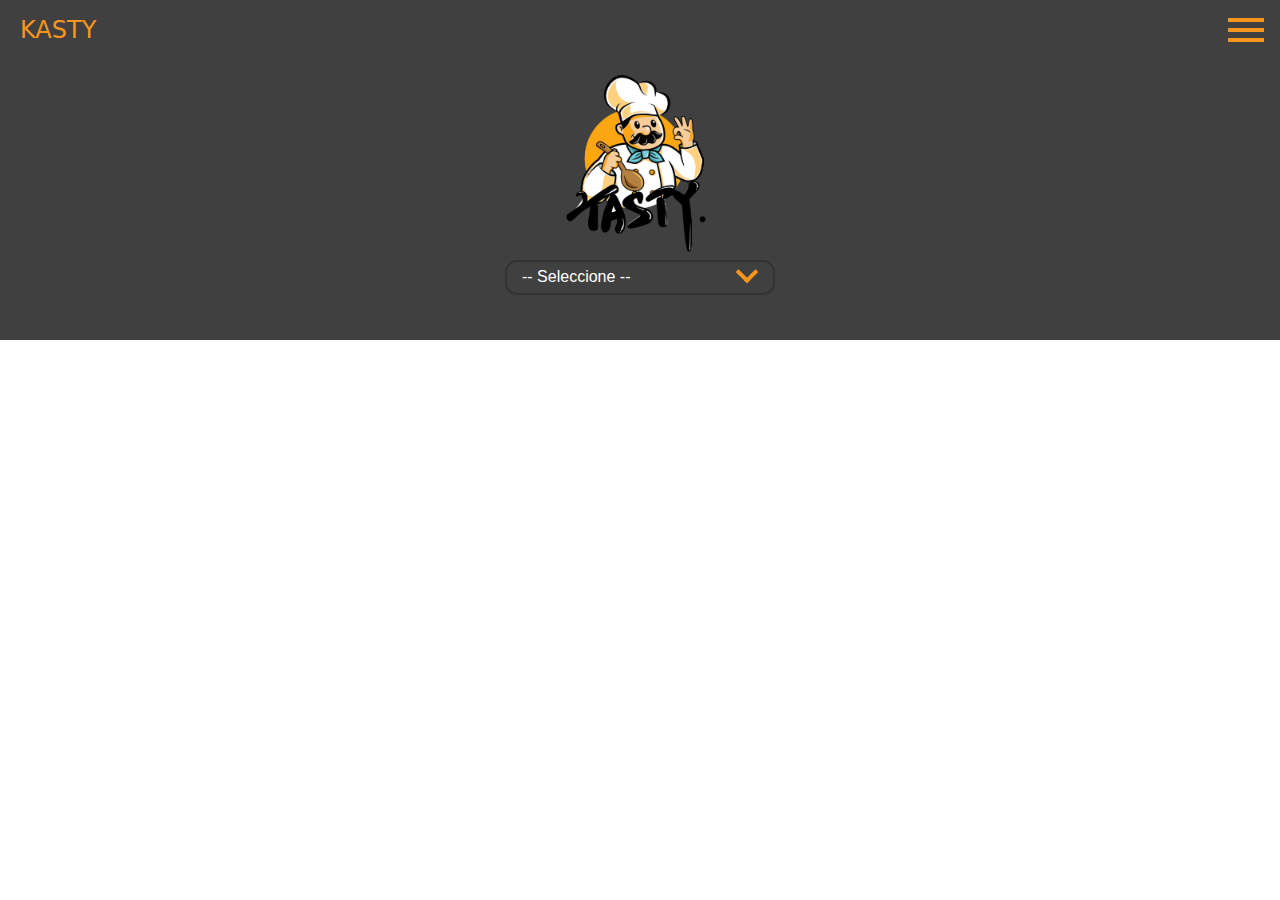
<file: index.html>
<!DOCTYPE html>
<html lang="en">

<head>
    <meta charset="UTF-8">
    <meta http-equiv="X-UA-Compatible" content="IE=edge">
    <meta name="viewport" content="width=device-width, initial-scale=1.0">
    <link rel="stylesheet" href="css/style.css">
    <link rel="stylesheet" href="css/spinner.css">
    <link rel="stylesheet" href="css/animations.css">
    <link rel="stylesheet" href="css/bootstrap.min.css">
    <title>Buscador Recetas Comida</title>
</head>

<body>

    <header>

        <nav class="header__navbar">
            <a href="#" class="header__navbar--title">KASTY</a>
            <ul class="header__navbar--nav-desktop">
                <li>Home</li>
                <li>Favorite</li>
            </ul>
            <button id="buttonMenu">
                <svg xmlns="http://www.w3.org/2000/svg" width="48" height="48" fill="currentColor">
                    <path d="M6 12H42V16.032H6V12ZM6 25.968V22.03H42V25.968H6ZM6 36V31.968H42V36H6Z"></path>
                </svg>
            </button>
        </nav>

        <div class="header__principal">
            <a href="#"><img class="logo" src="img/logo.png" alt="logo"></a>
            <form>
                <div class="content-select">
                    <select id="categorias" class="form-select">
                        <option selected>-- Seleccione --</option>
                    </select>
                    <i></i>
                </div>
            </form>
        </div>

    </header>

    <nav class="navbar__mobile inactive">

        <div class="navbar__mobile__closebotton">
            <button id="closeMenuButton">
                <svg xmlns="http://www.w3.org/2000/svg" width="48" height="48" fill="currentColor">
                    <path
                        d="M37.968 12.844L26.812 24L37.968 35.156L35.156 37.968L24 26.812L12.844 37.968L10.032 35.156L21.188 24L10.032 12.844L12.844 10.032L24 21.188L35.156 10.032L37.968 12.844Z">
                    </path>
                </svg>
            </button>
        </div>

        <ul class="navbar__mobile__list">
            <li><a href="#">Home</a></li>
            <li><a href="#">About</a></li>
            <li><a href="#">Favorite</a></li>
        </ul>

    </nav>

    <main class="mt-5 container-lg">
        <div class="sk-chase inactive">
            <div class="sk-chase-dot"></div>
            <div class="sk-chase-dot"></div>
            <div class="sk-chase-dot"></div>
            <div class="sk-chase-dot"></div>
            <div class="sk-chase-dot"></div>
            <div class="sk-chase-dot"></div>
        </div>
        <div id="resultado" class="mt-5 row"></div>
    </main>


    <div class="modal fade" id="modal" data-bs-backdrop="static" data-bs-keyboard="false" tabindex="-1"
        aria-hidden="true">
        <div class="modal-dialog modal-dialog-scrollable">
            <div class="modal-content">
                <div class="modal-header">
                    <h1 class="modal-title fs-3 font-bold" id="staticBackdropLabel"></h1>
                    <button type="button" class="btn-close" data-bs-dismiss="modal" aria-label="Close"></button>
                </div>
                <div class="modal-body"></div>
                <div class="modal-footer flex justify-content-between"></div>
            </div>
        </div>
    </div>


    <div class="toast-container position-fixed top-0 end-0 p-3">
        <div id="toast" class="toast" role="alert" aria-live="assertive" aria-atomic="true">
            <div class="toast-header bg-danger text-white">
                <strong class="me-auto text-white">App Recetas</strong>
                <button type="button" class="btn-close btn-close-white" data-bs-dismiss="toast"
                    aria-label="Close"></button>
            </div>
            <div class="toast-body"></div>
        </div>
    </div>



    <script src="js/bootstrap.bundle.min.js"></script>
    <script src="js/app.js"></script>
</body>

</html>
</file>
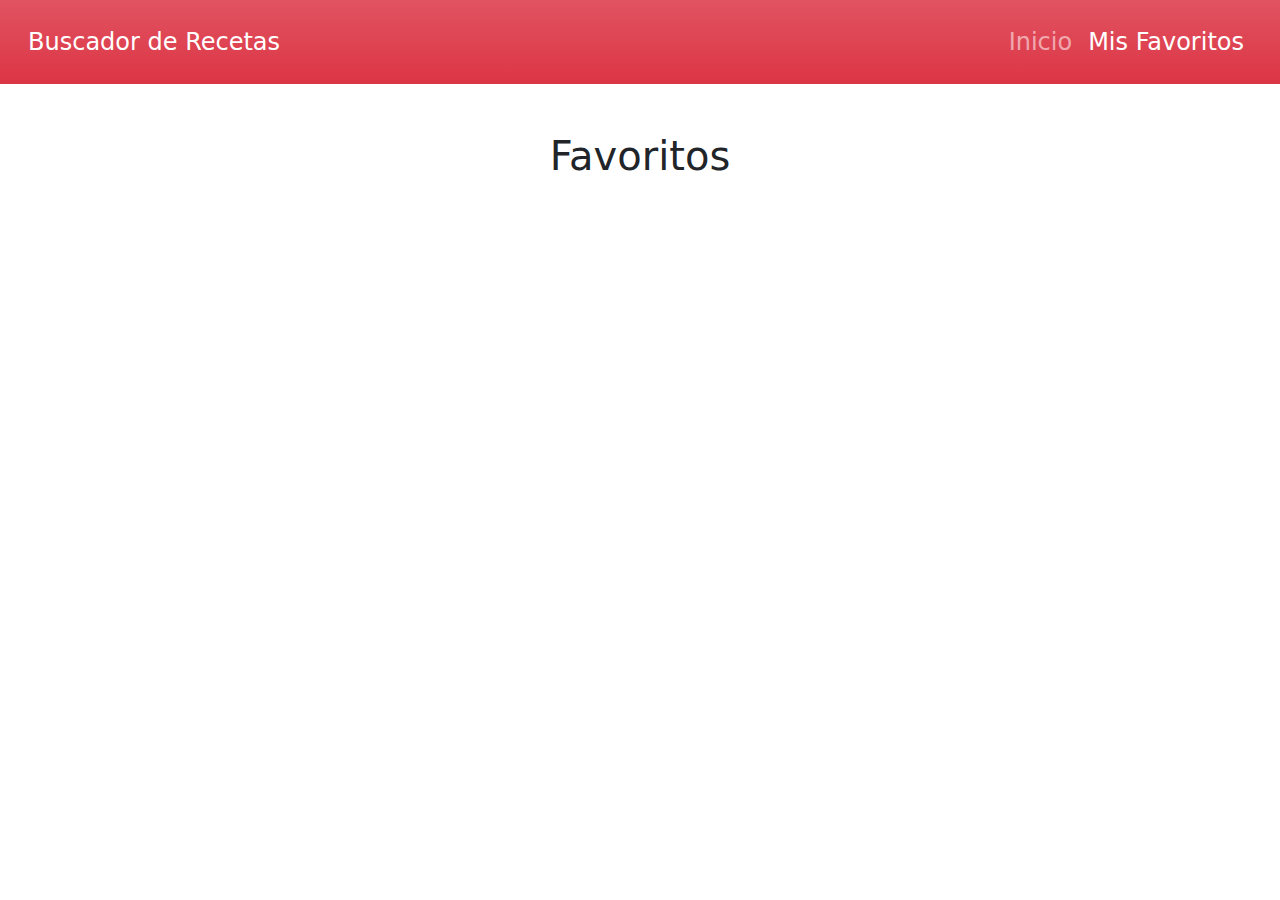
<file: favoritos.html>
<!DOCTYPE html>
<html lang="en">
<head>
    <meta charset="UTF-8">
    <meta http-equiv="X-UA-Compatible" content="IE=edge">
    <meta name="viewport" content="width=device-width, initial-scale=1.0">
    <title>Buscador Recetas Comida</title>
    <link rel="stylesheet" href="css/bootstrap.min.css">
</head>
<body>
    <nav class="navbar navbar-expand-lg navbar-dark bg-danger bg-gradient p-3">
        <div class="container-fluid">
            <a class="navbar-brand fs-4" href="index.html">Buscador de Recetas</a>

            <button class="navbar-toggler" type="button" data-bs-toggle="collapse" data-bs-target="#navbarNavDropdown" aria-controls="navbarNavDropdown" aria-expanded="false" aria-label="Toggle navigation">
                <span class="navbar-toggler-icon"></span>
            </button>

            <div class="collapse navbar-collapse justify-content-end" id="navbarNavDropdown">
                <ul class="navbar-nav">
                    <li class="nav-item">
                        <a class="nav-link fs-4" href="index.html">Inicio</a>
                    </li>
                    <li class="nav-item">
                        <a class="nav-link fs-4 active" aria-current="page"  href="favoritos.html">Mis Favoritos</a>
                    </li>
                </ul>
            </div>

        </div>
    </nav>


    <div class="modal fade" id="modal" data-bs-backdrop="static" data-bs-keyboard="false" tabindex="-1" aria-hidden="true">
        <div class="modal-dialog modal-dialog-scrollable">
            <div class="modal-content">
                <div class="modal-header">
                    <h1 class="modal-title fs-3 font-bold" id="staticBackdropLabel"></h1>
                    <button type="button" class="btn-close" data-bs-dismiss="modal" aria-label="Close"></button>
                </div>
                <div class="modal-body"></div>
                <div class="modal-footer flex justify-content-between">
                </div>
            </div>
        </div>
    </div>

    <main class="mt-5 container-lg">
      <h2 class="text-center fs-1">Favoritos</h2>
      <div id="resultado" class="favoritos row"></div>
    </main>


    <div class="toast-container position-fixed top-0 end-0 p-3">
        <div id="toast" class="toast" role="alert" aria-live="assertive" aria-atomic="true">
            <div class="toast-header bg-danger text-white">
                <strong class="me-auto text-white">App Recetas</strong>
                <button type="button" class="btn-close btn-close-white" data-bs-dismiss="toast" aria-label="Close"></button>
            </div>
            <div class="toast-body"></div>
        </div>
    </div>

    <script src="js/bootstrap.bundle.min.js"></script>
    <script src="js/app.js"></script>
</body>
</html>
</file>
<file: css/style.css>
/* Globals */
:root {
    --color-primary: #F8951D;
    --color-scondary: #404041;
    --just-white: #FFFFFF;
    --just-black: #000;
}

* {
    box-sizing: border-box;
    margin: 0;
    padding: 0;
}

html {
    font-size: 62.5%;
}

.inactive {
    display: none;
}

/* CSS - Menu */
header {
    width: 100%;
    background-color: #404041;
    display: grid;
    grid-template-rows: 6rem 28rem;
}

header .header__navbar {
    display: grid;
    grid-template-columns: repeat(2, 1fr);
}

.header__navbar--title {
    text-decoration: none;
    color: var(--color-primary);
    display: block;
    font-size: 2.4rem;
    margin-left: 2rem;
    align-self: center;
}

.header__navbar--title:hover {
    color: var(--color-primary);
}

.header__navbar .header__navbar--nav-desktop {
    display: none;
}

.header__navbar button {
    justify-self: end;
    background-color: transparent;
    border: none;
    margin-right: 1rem;
    cursor: pointer;
    color: var(--color-primary);
}

/* CSS Search */
header .header__principal {
    display: flex;
    flex-direction: column;
    align-items: center;
}

.logo {
    width: 30rem;
}

.content-select select {
    appearance: none;
    -webkit-appearance: none;
    -moz-appearance: none;
}

.content-select select::-ms-expand {
    display: none;
}

.content-select {
    width: 270px;
    position: relative;
}

.content-select select {
    display: inline-block;
    width: 100%;
    cursor: pointer;
    padding: 0px 15px;
    height: 35px;
    outline: 0;
    background: var(--color-scondary);
    font-size: 1.6rem;
    color: var(--just-white);
    font-family:
        'Quicksand', sans-serif;
    border: 2px solid rgba(0, 0, 0, 0.2);
    border-radius: 12px;
    position: relative;
    transition: all 0.25s ease;
}

.content-select select:hover {
    background: var(--color-scondary);
}

.content-select i {
    position: absolute;
    right: 20px;
    top: calc(50% - 13px);
    width: 16px;
    height: 16px;
    display: block;
    border-left: 4px solid var(--color-primary);
    border-bottom: 4px solid var(--color-primary);
    transform: rotate(-45deg);
    /* Giramos el cuadrado */
    transition: all 0.25s ease;
}

.content-select:hover i {
    margin-top: 3px;
}

/* Menu Mobile Desplegable */
.navbar__mobile {
    background-color: var(--color-primary);
    bottom: 0;
    right: 0;
    left: 0;
    top: 0;
    position: fixed;
    z-index: 3;
}

.navbar__mobile__closebotton {
    position: absolute;
    right: 0;
}

.navbar__mobile__closebotton button {
    color: var(--color-scondary);
    background-color: transparent;
    border: none;
    padding: 0.75rem;
    margin: 0;
    cursor: pointer;
}

.navbar__mobile__list {
    display: flex;
    flex-direction: column;
    align-items: center;
    justify-content: center;
    height: 100%;
    margin: 0;
    padding: 0;
    font-size: 4rem;
    list-style: none;
}

.navbar__mobile__list li {
    padding: 1rem 0;
}

.navbar__mobile__list li a {
    color: var(--color-scondary);
    font-size: 3.6rem;
    text-decoration: none;
}

/* Spinner */
</file>
<file: css/spinner.css>
.sk-chase {
    top: 70px;
    margin: 0 auto;
    width: 40px;
    height: 40px;
    position: relative;
    animation: sk-chase 2.5s infinite linear both;
}

.sk-chase-dot {
    width: 100%;
    height: 100%;
    position: absolute;
    left: 0;
    top: 0;
    animation: sk-chase-dot 2.0s infinite ease-in-out both;
}

.sk-chase-dot:before {
    content: '';
    display: block;
    width: 25%;
    height: 25%;
    background-color: black;
    border-radius: 100%;
    animation: sk-chase-dot-before 2.0s infinite ease-in-out both;
}

.sk-chase-dot:nth-child(1) {
    animation-delay: -1.1s;
}

.sk-chase-dot:nth-child(2) {
    animation-delay: -1.0s;
}

.sk-chase-dot:nth-child(3) {
    animation-delay: -0.9s;
}

.sk-chase-dot:nth-child(4) {
    animation-delay: -0.8s;
}

.sk-chase-dot:nth-child(5) {
    animation-delay: -0.7s;
}

.sk-chase-dot:nth-child(6) {
    animation-delay: -0.6s;
}

.sk-chase-dot:nth-child(1):before {
    animation-delay: -1.1s;
}

.sk-chase-dot:nth-child(2):before {
    animation-delay: -1.0s;
}

.sk-chase-dot:nth-child(3):before {
    animation-delay: -0.9s;
}

.sk-chase-dot:nth-child(4):before {
    animation-delay: -0.8s;
}

.sk-chase-dot:nth-child(5):before {
    animation-delay: -0.7s;
}

.sk-chase-dot:nth-child(6):before {
    animation-delay: -0.6s;
}

@keyframes sk-chase {
    100% {
        transform: rotate(360deg);
    }
}

@keyframes sk-chase-dot {

    80%,
    100% {
        transform: rotate(360deg);
    }
}

@keyframes sk-chase-dot-before {
    50% {
        transform: scale(0.4);
    }

    100%,
    0% {
        transform: scale(1.0);
    }
}
</file>
<file: css/animations.css>
/* fadeIn */
@-webkit-keyframes fadeIn {
    0% {
        opacity: 0;
    }

    100% {
        opacity: 1;
    }
}

@-moz-keyframes fadeIn {
    0% {
        opacity: 0;
    }

    100% {
        opacity: 1;
    }
}

@-o-keyframes fadeIn {
    0% {
        opacity: 0;
    }

    100% {
        opacity: 1;
    }
}

@keyframes fadeIn {
    0% {
        opacity: 0;
    }

    100% {
        opacity: 1;
    }
}

.u--fadeIn {
    -webkit-animation: fadeIn 1s ease-in;
    -moz-animation: fadeIn 1s ease-in;
    -o-animation: fadeIn 1s ease-in;
    animation: fadeIn 1s ease-in;
}
</file>
